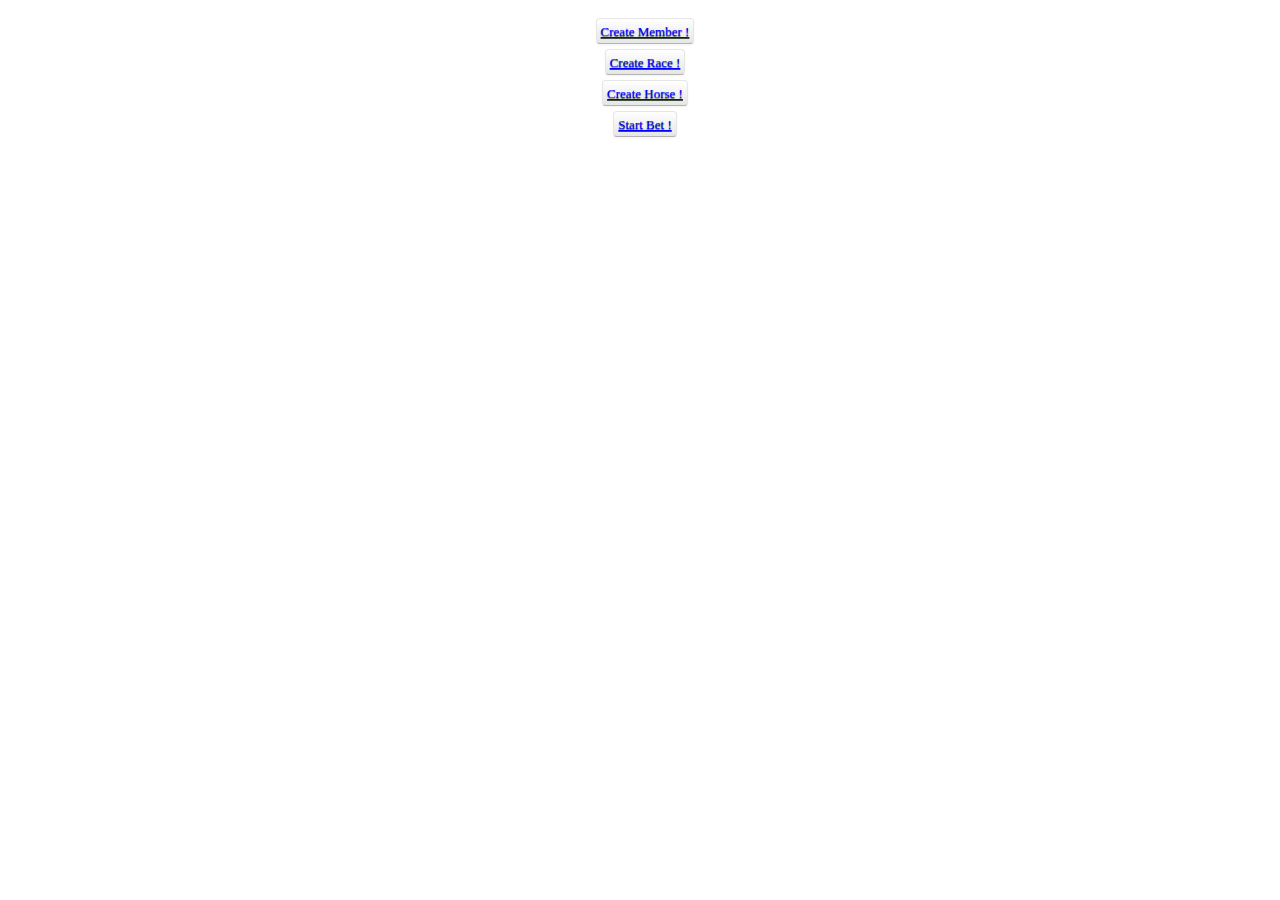
<file: html/index.html>
<!DOCTYPE html PUBLIC "-//W3C//DTD HTML 4.0//EN">
<head>
<title>
Home !
</title>
<link href="../css/style.css" rel="stylesheet" type="text/css">
</head>
<body>
<form action="#" method="post" id="entryForm">
<center>
<table>
</tr>
<a id="member" href="person.html" class="btn" style="margin-top:10px;color:blue;" >Create Member !</a><br>
</tr>
</tr>
<a id="race" href="race.html" class="btn" style="margin-top:10px;color:blue;" >Create Race !</a><br>
</tr>
</tr>
<a id="horse" href="horse.php" class="btn" style="margin-top:10px;color:blue;" >Create Horse !</a><br>
</tr>
<tr>
<a id="bet" href="../select.php" class="btn" style="margin-top:10px;color:blue;" >Start Bet !</a><br>
</tr>
</table>
</center>
</form>
</body>
</html>
</file>
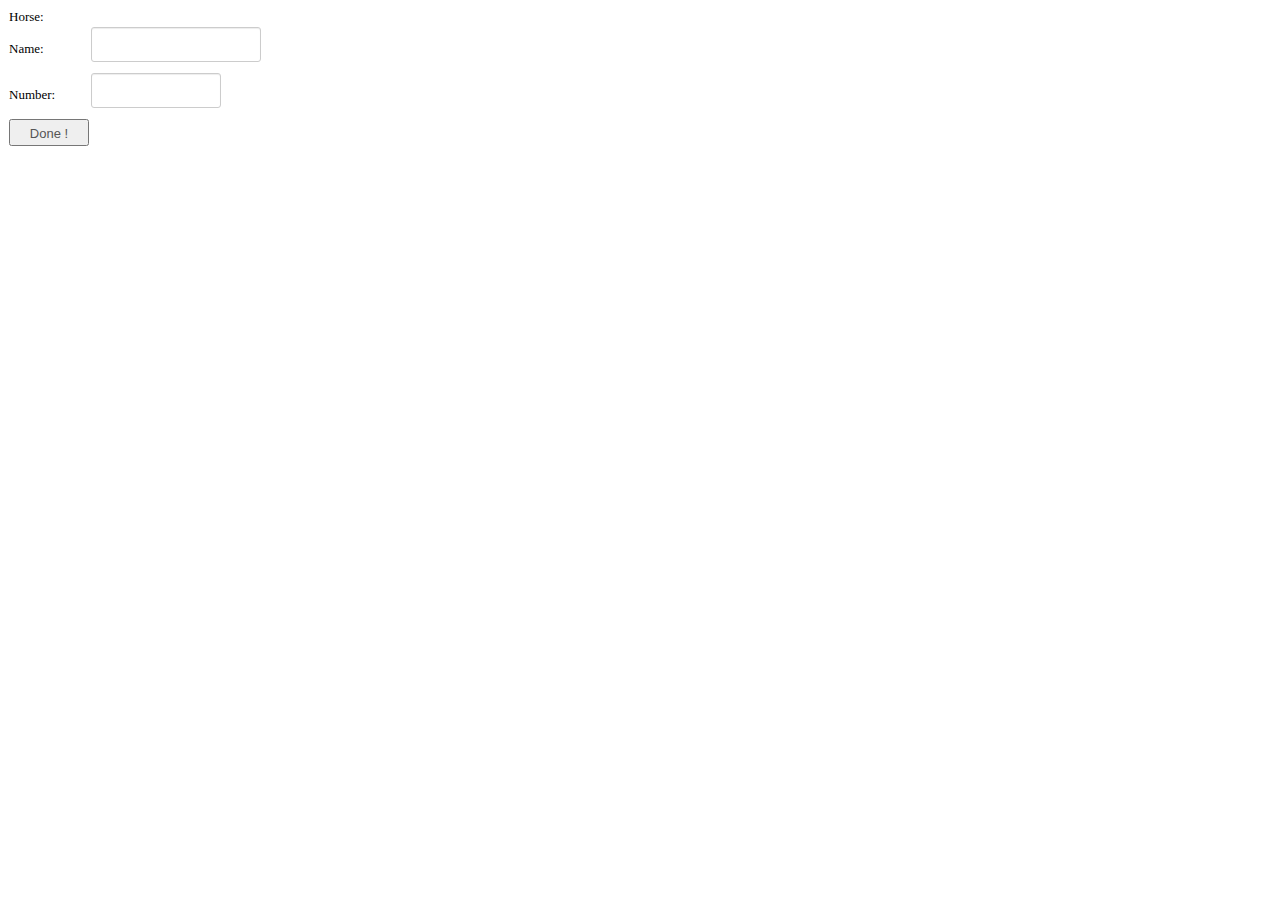
<file: horse.html>
<!DOCTYPE html PUBLIC "-//W3C//DTD HTML 4.0//EN">
<head>
<title>
Horse Entry
</title>
<link href="style.css" rel="stylesheet" type="text/css">
</head>
<body>
<form action="horse.php" method="post" id="entryForm">
<div id="container">
<table>
<tr>
<td>Horse:</td>
</tr>
<tr><td>Name:</td><td><input type="text" name="name"><td></tr>
<tr><td>Number:</td><td><input type="text" name="num"><td></tr>
<tr><td><input type="submit" id="btn" value="Done !"></td></tr>
</table>
</div>
</form>
</body>
</html>
</file>
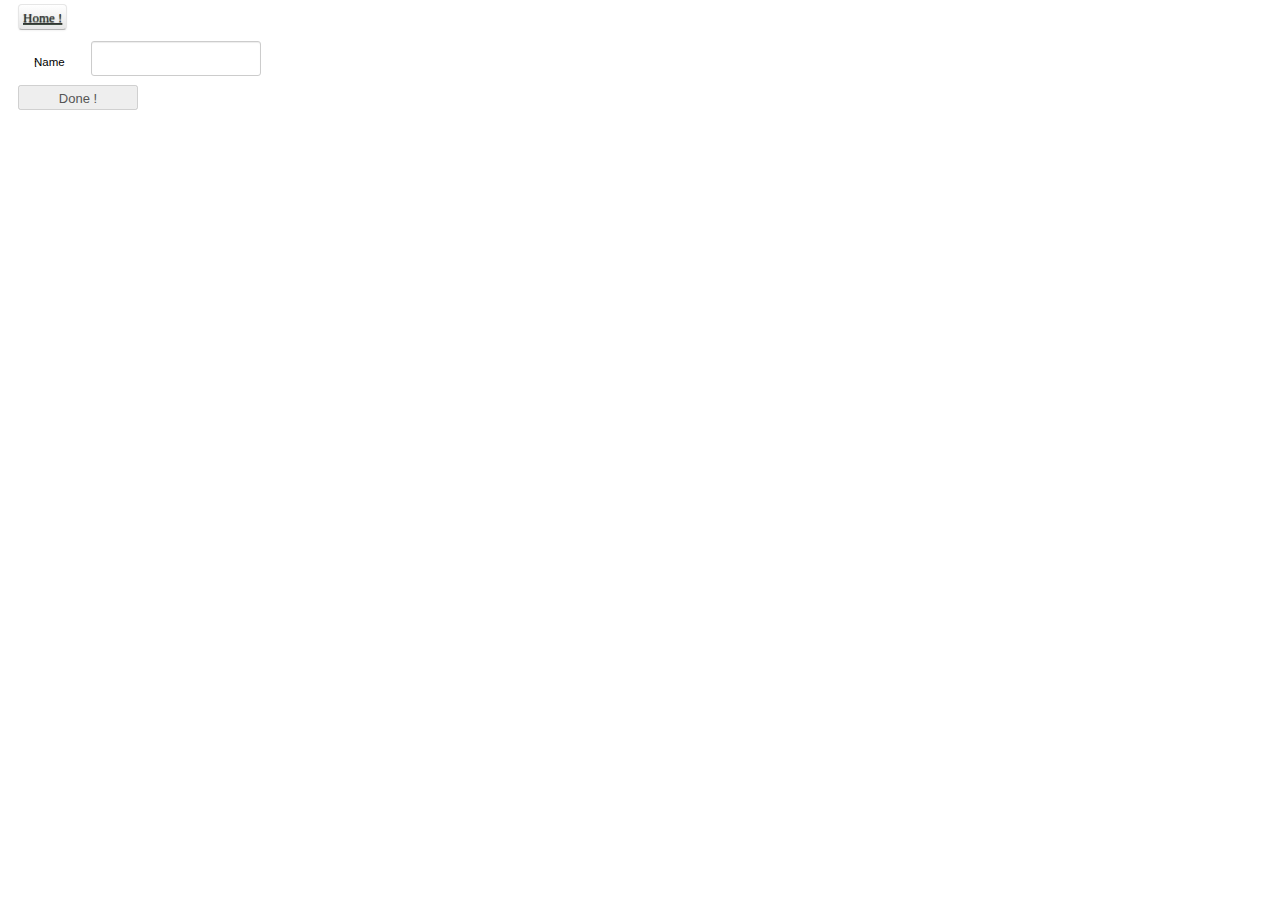
<file: html/person.html>
<!DOCTYPE html PUBLIC "-//W3C//DTD HTML 4.0//EN">
<head>
<title>
Person Entry
</title>
<link href="../css/style.css" rel="stylesheet" type="text/css">
<link href="../css/jquery-ui-1.8.23.custom.css" rel="stylesheet" type="text/css">
<script type="text/javascript" src="../js/jquery.js"></script>
<script type="text/javascript" src="../js/jquery-ui-1.8.23.custom.min.js"></script>
<script type="text/javascript">
$("#pname").live('keyup',function (e) {
	if (this.value.match(/^[0-9]*[0-9]*([0-9]*\.)*[a-zA-Z]+$/g)) {
        $("input[type=button]").removeAttr("disabled");
	}
	else
		$("input[type=button]").attr("disabled", "disabled");
});
function checkMe() {
	if($("#pname").val().match(/^[0-9]*[0-9]*([0-9]*\.)*[a-zA-Z]+$/g)) {
	var datastring="name="+$("#pname").val()+"&yes=1";
		$.post('../person.php',
		datastring
		, function (data) {
        if(data=="true"){
			$("#msg").html("<p style='color:red'>Successfully Created</p>").show().fadeOut(1000);
			$("#pname").val('');
		}
		});
	}
	else {
	$("#msg").html("<p style='color:red'>Name Cannot be Empty</p>").show().fadeOut();
	}
}
</script>
</head>
<body>
<form action="#Person_Entery" method="post" id="PersonentryForm">
<div id="msg" style="display:none" align="center"></div>
<a id="crosstd" href="index.html" class="btn">Home !</a><br><br>
<div id="container"><table>
<tr><td>Name : </td><td><input id="pname" type="text" name="name"></td></tr>
</table>
<tr><td><input type="button" id="btn" value="Done !" disabled="disabled" onclick="checkMe()"></tr>
</table>
</div>
</form>
</body>
</html>
</file>
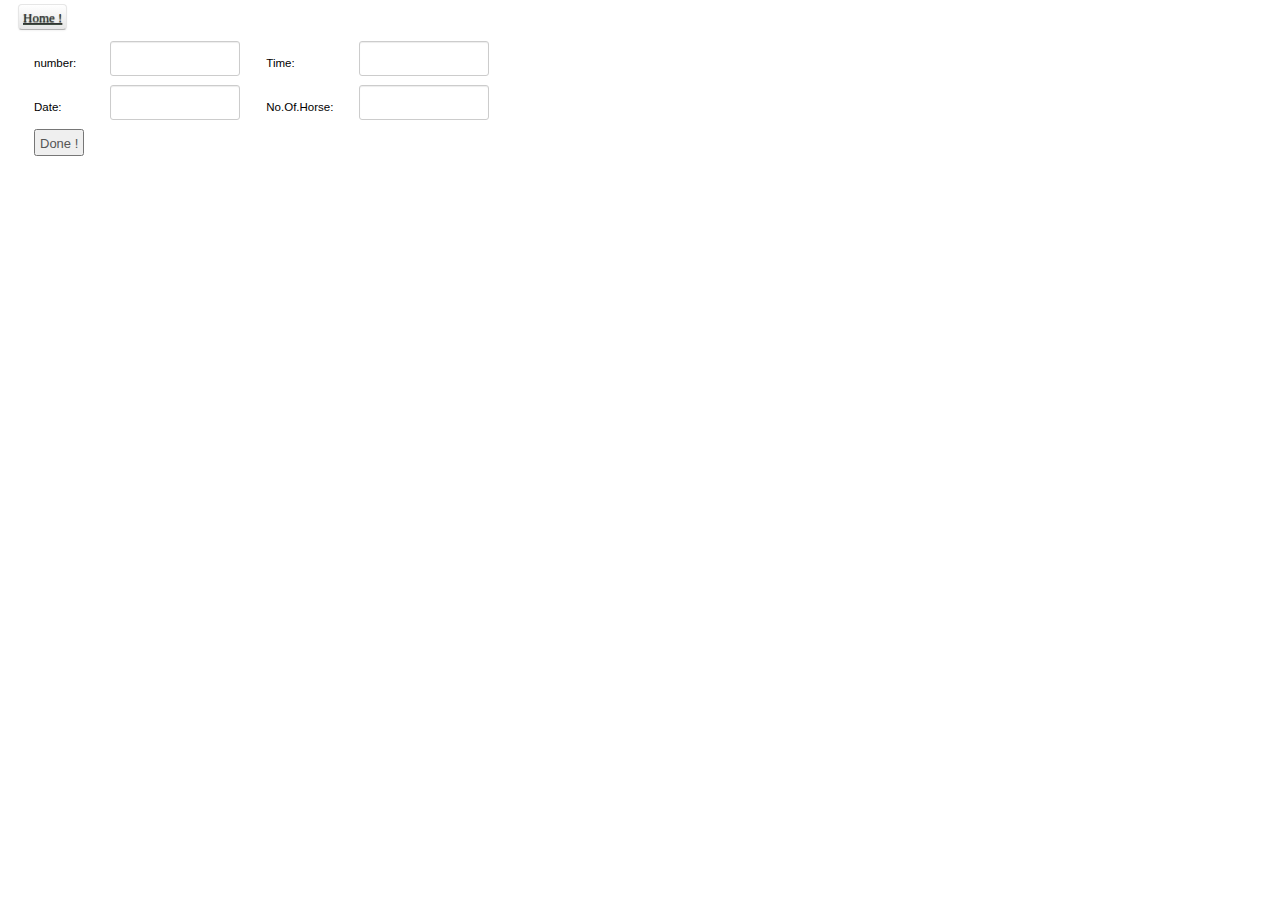
<file: html/race.html>
<!DOCTYPE html PUBLIC "-//W3C//DTD HTML 4.0//EN">
<head>
<title>
Race Entry
</title>
<link href="../css/style.css" rel="stylesheet" type="text/css">
<link href="../css/jquery-ui-1.8.23.custom.css" rel="stylesheet" type="text/css">
<script type="text/javascript" src="../js/jquery.js"></script>
<script type="text/javascript" src="../js/jquery-ui-1.8.23.custom.min.js"></script>
<script type="text/javascript" src="../js/jquery-ui-timepicker-addon.js"></script>
<script type="text/javascript">
$(document).ready(function(){
$( "#num,#time,#date,#nohorse" ).val('');
	$( "#date" ).datepicker({dateFormat: "dd.mm.yy",maxDate: "+1y",minDate: new Date()});
	$('#time').timepicker({});

	$("form").submit(function() {
		if(!$("#num").val().match(/^[0-9]+$/g)){
			$("#msg").html("<p style='color:red'>Check Race Number !</p>").show().fadeOut(1000);
			return false;
		}
		else if($("#time").val()=='00:00' || (!$("#time").val())) {
			$("#msg").html("<p style='color:red'>Check Time !</p>").show().fadeOut(1000);
			return false;
		}
		else if(!$("#date").val().match(/^[0-9.]+$/g)) {
			$("#msg").html("<p style='color:red'>Check Date !</p>").show().fadeOut(1000);
			return false;
		}
		else if(!$("#nohorse").val().match(/^[0-9]+$/g)) {
			$("#msg").html("<p style='color:red'>Check Horse count !</p>").show().fadeOut(1000);
			return false;
		}
		else {
		var race="rcno="+$("#num").val(),found=2;
		$.ajax({//retrievePerson triggers the function call in server side to retrieve the baiting person details
        url: '../horse.php',
        data:race,
        type: "POST",
        async: false,
        success: function (data) {
		if(data=="found"){
			$("#msg").html("<p style='color:red'>Race Number Exists !</p>").show().fadeOut(1000);
			found=1;
		}
		else if(data=="not found"){
			found=2;
		}
        }
		});
		if(found==2) {
		return true;
		}
		else {
		return false;
		}
		}
});
});
</script>
</head>
<body>
<form action="../race.php" method="post" id="entryForm">
<div id="msg" style="display:none" align="center"></div>
<a id="crosstd" href="index.html" class="btn">Home !</a><br><br>
<div id="container">
<table>
<tr><td>number: </td><td><input type="text" name="rnum" id="num"></td>
<td>Time: </td><td><input type="text" name="rtime" id="time" value="" readonly="readonly"></td></tr>
<tr><td>Date: </td><td><input type="text" name="rdate" id="date" value="" readonly="readonly"></td>
<td>No.Of.Horse: </td><td><input type="text" name="nohor" id="nohorse" value=""></td></tr>
<tr>
<td><input type="submit" value="Done !" style="width:auto;"></td></tr>
</table>
</div>
</form>
</body>
</html>
</file>
<file: css/style.css>
/* Let's get this party started */
::-webkit-scrollbar {
    width: 9px;
}
 
/* Track */
::-webkit-scrollbar-track {
    -webkit-box-shadow: inset 0 0 6px rgba(0,0,0,0.3); 
    -webkit-border-radius: 10px;
    border-radius: 10px;
}
 
/* Handle */
::-webkit-scrollbar-thumb {
    -webkit-border-radius: 10px;
    border-radius: 10px;
    background: rgb(192,192,192); 
    -webkit-box-shadow: inset 0 0 6px rgba(0,0,0,0.5); 
}

::-webkit-scrollbar-thumb:window-inactive {
	background: rgba(255,0,0,0.4);
}

.page-header {
  padding-bottom: 17px;
  margin: 18px 0;
  border-bottom: 1px solid #eeeeee;
}

.page-header h1 {
  line-height: 1;
}
#header,{
  display: block;
}
#header {
  padding: 9px 15px;
  border-bottom: 1px solid #eee;
}

#header .close {
  margin-top: 2px;
}
#header {
  display: block;
  padding: 3px 15px;
  font-size: 11px;
  font-weight: bold;
  line-height: 18px;
  color: #999999;
  text-shadow: 0 1px 0 rgba(255, 255, 255, 0.5);
  text-transform: uppercase;
}

#header {
  margin-top: 9px;
}
body {
font-size: 13px;	
	}

h1 {
  font-size: 30px;
  line-height: 36px;
}

h1 small {
  font-size: 18px;
}
h1,
h4{
  margin: 0;
  font-family: inherit;
  font-weight: bold;
  color: inherit;
  text-rendering: optimizelegibility;
}

h1 small,
h4 small{
  font-weight: normal;
  color: #999999;
}
#raceid{
		font-size: 13px;
		font-family: "Helvetica Neue", Helvetica, Arial, sans-serif;
		margin:0px auto;
		line-height: 4px;
		background-color:#006633;
		right:10px;
}
#bookedmember{
		font-size: 18px;
		font-family: "Helvetica Neue", Helvetica, Arial, sans-serif;
		margin:0px auto;
		background-color:#006633;
		right:10px;
}
#bookeddetails{
		width: 250px;
		height: 65px;
		font-family: "Helvetica Neue", Helvetica, Arial, sans-serif;
		margin-top:1px;
		color: #585858 ;
		float:left;
		background-color:#F5DEB3 ;
		margin-left:40px;
		
}
#bookeddetails:hover {
  border-color: rgba(82, 168, 236, 0.8) ;
  outline: 0;
  outline: thin dotted \9;
  -webkit-box-shadow: inset 0 1px 1px rgba(0, 0, 0, 0.075), 0 0 8px #00FF00;
     -moz-box-shadow: inset 0 1px 1px rgba(0, 0, 0, 0.075), 0 0 8px #00FF00;
          box-shadow: inset 0 1px 1px rgba(0, 0, 0, 0.075), 0 0 8px #00FF00;
}

#page,
#container {
		width: auto;
		font-size: 16px;
		height: auto;
		font-family: "Helvetica Neue", Helvetica, Arial, sans-serif;
		margin:0px auto;
		float:left;
		margin-top:0px;
		margin-left:10px;
}

.customer:hover,
.customer1:hover {
  border-color: rgba(82, 168, 236, 0.8);
  outline: 0;
  outline: thin dotted \9;
  -webkit-box-shadow: inset 0 1px 1px #00FFFF, 0 0 8px #00FFFF;
     -moz-box-shadow: inset 0 1px 1px #00FFFF, 0 0 8px #00FFFF;
          box-shadow: inset 0 1px 1px #00FFFF, 0 0 8px #00FFFF;
}
.thumbnail:hover,
.thumbnail1:hover{
  border-color: rgba(82, 168, 236, 0.8);
  outline: 0;
  outline: thin dotted \9;
  -webkit-box-shadow: inset 0 1px 1px rgba(0, 0, 0, 0.075), 0 0 8px rgba(82, 168, 236, 0.6);
     -moz-box-shadow: inset 0 1px 1px rgba(0, 0, 0, 0.075), 0 0 8px rgba(82, 168, 236, 0.6);
          box-shadow: inset 0 1px 1px rgba(0, 0, 0, 0.075), 0 0 8px rgba(82, 168, 236, 0.6);
}

.text_line
{
clear:both;
}

.row-fluid .thumbnails {
  margin-left: 0;
}

.rid {
		font-size: 12px;
		width:210px;
		font-family: "Helvetica Neue", Helvetica, Arial, sans-serif;
		background-color:#F5DEB3 ;
}

.customer {
		overflow: auto;
		font-size: 14px;
		width:200px;
		height:105px;
		font-family: "Helvetica Neue", Helvetica, Arial, sans-serif;
		margin:0px auto;
		background-color:#FFEFD5;
		margin-top:5px;
		margin-bottom:-2px;
		margin-left:1px;
		margin-right:5px;
}

.customer1 {
		overflow: auto;
		font-size: 14px;
		width:200px;
		height:105px;
		font-family: "Helvetica Neue", Helvetica, Arial, sans-serif;
		margin:0px auto;
		background-color:#F5DEB3;
		margin-top:-5px;
		margin-bottom:-2px;
		margin-left:1px;
		margin-right:5px;
}
.thumbnail {
	margin-top:8px;
	margin-bottom:0px;
	font-size: 12px;
	width:205px;
	height:270px;
}

.thumbnail1{
	margin-top:8px;
	margin-bottom:10px;
	font-size:10px;
	width:190px;
	height:90px;
}
table.addhor td{
padding:0px 0px 0px 5px
}
input.clickmedone{
margin-top:40px;
}
table.thumbnail1 td{
padding:4px 4px 8px 5px;
width:auto;
}
table.thumbnail1{
background-color:#AFEEEE;
padding:4px 4px 8px 5px;
width:130px;
height:110px;
}
.thumbnail,
.thumbnail1 {
		font-family: "Helvetica Neue", Helvetica, Arial, sans-serif;
		float:left;
		background-color:rgb(232,232,232);
		margin-left:6.5px;
  display: block;
  padding: 4px;
  line-height: 1;
  border: 1px solid #ddd;
  -webkit-border-radius: 4px;
     -moz-border-radius: 4px;
          border-radius: 4px;
  -webkit-box-shadow: 0 1px 1px rgba(0, 0, 0, 0.075);
     -moz-box-shadow: 0 1px 1px rgba(0, 0, 0, 0.075);
          box-shadow: 0 1px 1px rgba(0, 0, 0, 0.075);
}

a.thumbnail:hover {
  border-color: #0088cc;
  -webkit-box-shadow: 0 1px 4px rgba(0, 105, 214, 0.25);
     -moz-box-shadow: 0 1px 4px rgba(0, 105, 214, 0.25);
          box-shadow: 0 1px 4px rgba(0, 105, 214, 0.25);
}


.thumbnail .caption, {
  padding: 9px;
}
span.cprao{
	color:#0000CD;
}
span.mobin{
  padding: 1px;
  width:60px;
  font-size:11px;
  margin-left:-2px;
  line-height: 14px;
  text-align: left;
  vertical-align: top;
  border-top: 1px solid #dddddd;
  background-color: #FFFAF0	;
}
span.mobin:hover {
  background-color: #00FF00;
  -webkit-box-shadow: 0 1px 4px #00FF00;
     -moz-box-shadow: 0 1px 4px #00FF00;
          box-shadow: 0 1px 4px #00FF00;
}
div.total{
  padding: 0px 3px 0px 0px;
  width:auto;
  margin-left:8px;
  margin-top:-15px;
  line-height: 12px;
}
table tr:hover{
  background-color: #F5FFFA;
}

input,
textarea {
  margin: 0;
  font-size: 100%;
  vertical-align: middle;
}

input {
  *overflow: visible;
  line-height: normal;
}

input::-moz-focus-inner {
  padding: 0;
  border: 0;
}

input[type="submit"] {
  cursor: pointer;
  -webkit-appearance: button;
}

textarea {
  overflow: auto;
  vertical-align: top;
}

.input-block-level {
  display: block;
  width: 100%;
  min-height: 28px;
  -webkit-box-sizing: border-box;
     -moz-box-sizing: border-box;
      -ms-box-sizing: border-box;
          box-sizing: border-box;
}

input,
textarea {
  font-size: 13px;
  font-weight: normal;
  line-height: 18px;
}

input,
textarea {
  font-family: "Helvetica Neue", Helvetica, Arial, sans-serif;
}

input[name="name"],
.uneditable-input {
  display: inline-block;
  height: 25px;
  padding: 4px;
  margin-bottom: 9px;
  font-size: 13px;
  line-height: 18px;
  color: #555555;
  width: 160px;
}

input[type="submit"],
.uneditable-input {
  display: inline-block;
  height: 27px;
  padding: 4px;
  margin-bottom: 9px;
  font-size: 13px;
  line-height: 18px;
  color: #555555;
  width: 80px;
}

input,
.uneditable-input {
  display: inline-block;
  height: 25px;
  padding: 4px;
  margin-bottom: 9px;
  font-size: 13px;
  line-height: 18px;
  color: #555555;
  width: 120px;
}

textarea {
  width: 180px;
  height: auto;
}

textarea,
input[type="text"],
input[type="date"],
.uneditable-input {
  background-color: #ffffff;
  border: 1px solid #cccccc;
  -webkit-border-radius: 3px;
          border-radius: 3px;
  -webkit-box-shadow: inset 0 1px 1px rgba(0, 0, 0, 0.075);
          box-shadow: inset 0 1px 1px rgba(0, 0, 0, 0.075);
  -webkit-transition: border linear 0.2s, box-shadow linear 0.2s;
  transition: border linear 0.2s, box-shadow linear 0.2s;
}

textarea:focus,
input[type="text"]:focus,
input[type="date"]:focus,
.uneditable-input:focus {
  border-color: rgba(82, 168, 236, 0.8);
  outline: 0;
  outline: thin dotted \9;
  -webkit-box-shadow: inset 0 1px 1px rgba(0, 0, 0, 0.075), 0 0 8px rgba(82, 168, 236, 0.8);
     -moz-box-shadow: inset 0 1px 1px rgba(0, 0, 0, 0.075), 0 0 8px rgba(82, 168, 236, 0.8);
          box-shadow: inset 0 1px 1px rgba(0, 0, 0, 0.075), 0 0 8px rgba(82, 168, 236, 0.8);
}

.uneditable-textarea {
  width: auto;
  height: auto;
}

tr.oddsamtname,
tr.oddsamtname1{
	display:none;
	padding: 10px 3px 0px 10px;
	font-size:11.5px;
	line-height: 1px;
	width:30px;
border-color: rgba(82, 168, 236, 0.8);
  outline: 0;
  outline: thin dotted \9;
  -webkit-box-shadow: inset 0 1px 1px rgba(0, 0, 0, 0.075), 0 0 8px rgba(82, 168, 236, 0.8);
     -moz-box-shadow: inset 0 1px 1px rgba(0, 0, 0, 0.075), 0 0 8px rgba(82, 168, 236, 0.8);
          box-shadow: inset 0 1px 1px rgba(0, 0, 0, 0.075), 0 0 8px rgba(82, 168, 236, 0.8);
}
input.baitmob1,
input.baitmob2,
input.baitmob3,
input.baitmob11,
input.baitmob22,
input.baitmob33 {
	padding: 0px 3px 0px 0px;
	font-size:11.5px;
	margin-bottom:4px;
	margin-left:4px;
	margin-top:5px;
	height:15px;
}
input.baitmob1:hover ,
input.baitmob2:hover ,
input.baitmob3:hover,
input.baitmob11:hover ,
input.baitmob22:hover ,
input.baitmob33:hover {
	padding:0px 3px 7px 0px;
	font-size:13px;
border-color: rgba(82, 168, 236, 0.8);
  outline: 0;
  outline: thin dotted \9;
  -webkit-box-shadow: inset 0 1px 1px rgba(0, 0, 0, 0.075), 0 0 8px rgba(82, 168, 236, 0.8);
     -moz-box-shadow: inset 0 1px 1px rgba(0, 0, 0, 0.075), 0 0 8px rgba(82, 168, 236, 0.8);
          box-shadow: inset 0 1px 1px rgba(0, 0, 0, 0.075), 0 0 8px rgba(82, 168, 236, 0.8);
}
tr.oddsamtname:hover,
tr.oddsamtname1:hover{
  background-color: #E8E8E8;
}
.baitmob1,
.baitmob11,
.mobodds,
.mobodds1{
	width:25px;
}
.baitmob2,
.baitmob22,
.mobbait,
.mobbait1 {
	width:30px;
}
.baitmob3,
.baitmob33,
.mobmid,
.mobmid1{
	width:40px;
}

table {
  max-width: 100%;
  background-color: transparent;
  border-collapse: collapse;
  border-spacing: 0;
  table-layout: fixed;
}

table td {
  padding: 0px 10px 0px 16px;
  font-size:11.5px;
  width:30px;
  text-align:left;
  line-height: 1px;
  height:15px;
}

.btn,
.btn1 {
  display: inline-block;
  *display: inline;
  padding: 4px 4px 2px 4px;
  margin-bottom:-5px;
  margin-left:10px;
  margin-top:-5px;
  font-size: 13px;
  line-height: 18px;
  *line-height: 20px;
  color: #333333;
  text-align: center;
  text-shadow: 0 1px 1px rgba(6, 26, 9, 0.75);
  vertical-align: middle;
  cursor: pointer;
  background-color: #f5f5f5;
  *background-color: #e6e6e6;
  background-image: -webkit-linear-gradient(top, #ffffff, #e6e6e6);
  background-image: -o-linear-gradient(top, #ffffff, #e6e6e6);
  background-image: linear-gradient(top, #ffffff, #e6e6e6);
  background-image: -moz-linear-gradient(top, #ffffff, #e6e6e6);
  background-repeat: repeat-x;
  border: 1px solid #cccccc;
  *border: 0;
  border-color: #e6e6e6 #e6e6e6 #bfbfbf;
  border-bottom-color: #b3b3b3;
  -webkit-border-radius: 4px;
          border-radius: 4px;
  -webkit-box-shadow: inset 0 1px 0 rgba(255, 255, 255, 0.2), 0 1px 2px rgba(0, 0, 0, 0.05);
          box-shadow: inset 0 1px 0 rgba(255, 255, 255, 0.2), 0 1px 2px rgba(0, 0, 0, 0.05);
}

.btn:hover,
.btn1:hover {
  color: #333333;
  text-decoration: blink;
  background-color: #F8F8F8 ;
  *background-color: #d9d9d9;
  /* Buttons in IE7 don't get borders, so darken on hover */

  background-position: 0 -15px;
  -webkit-transition: background-position 0.1s linear;
     -moz-transition: background-position 0.1s linear;
      -ms-transition: background-position 0.1s linear;
       -o-transition: background-position 0.1s linear;
          transition: background-position 0.1s linear;
}

table.thumbnail1 tr:hover{
  background-color: #AFEEEE;
}
</file>
<file: style.css>
/* Let's get this party started */
::-webkit-scrollbar {
    width: 9px;
}
 
/* Track */
::-webkit-scrollbar-track {
    -webkit-box-shadow: inset 0 0 6px rgba(0,0,0,0.3); 
    -webkit-border-radius: 10px;
    border-radius: 10px;
}
 
/* Handle */
::-webkit-scrollbar-thumb {
    -webkit-border-radius: 10px;
    border-radius: 10px;
    background: rgb(192,192,192); 
    -webkit-box-shadow: inset 0 0 6px rgba(0,0,0,0.5); 
}

::-webkit-scrollbar-thumb:window-inactive {
	background: rgba(255,0,0,0.4); 
}

body {
font-size: 13px;	
	}

h1 {
  font-size: 30px;
  line-height: 36px;
}

h1 small {
  font-size: 18px;
}
h1,
h4{
  margin: 0;
  font-family: inherit;
  font-weight: bold;
  color: inherit;
  text-rendering: optimizelegibility;
}

h1 small,
h4 small{
  font-weight: normal;
  color: #999999;
}

.customer {
		font-size: 17px;
		width:270px;
		height:135px;
		font-family: "Helvetica Neue", Helvetica, Arial, sans-serif;
		margin:0px auto;
		background-color:rgb(232,232,232);
		margin-top:-18px;
		margin-bottom:5px;
		margin-left:10px;
		
}

#page {
		width: auto;
		font-size: 16px;
		height: auto;
		font-family: "Helvetica Neue", Helvetica, Arial, sans-serif;
		margin:0px auto;
		float:left;
		margin-top:20px;
		margin-left:40px;
}

.customer:hover {
  border-color: rgba(82, 168, 236, 0.8);
  outline: 0;
  outline: thin dotted \9;
  -webkit-box-shadow: inset 0 1px 1px rgba(0, 0, 0, 0.075), 0 0 8px rgba(82, 168, 236, 0.6);
     -moz-box-shadow: inset 0 1px 1px rgba(0, 0, 0, 0.075), 0 0 8px rgba(82, 168, 236, 0.6);
          box-shadow: inset 0 1px 1px rgba(0, 0, 0, 0.075), 0 0 8px rgba(82, 168, 236, 0.6);
}
.thumbnail:hover {
  border-color: rgba(82, 168, 236, 0.8);
  outline: 0;
  outline: thin dotted \9;
  -webkit-box-shadow: inset 0 1px 1px rgba(0, 0, 0, 0.075), 0 0 8px rgba(82, 168, 236, 0.6);
     -moz-box-shadow: inset 0 1px 1px rgba(0, 0, 0, 0.075), 0 0 8px rgba(82, 168, 236, 0.6);
          box-shadow: inset 0 1px 1px rgba(0, 0, 0, 0.075), 0 0 8px rgba(82, 168, 236, 0.6);
}
.mob:hover{
  border-color: rgba(82, 168, 236, 0.8);
  outline: 0;
  outline: thin dotted \9;
  -webkit-box-shadow: inset 0 1px 1px rgba(0, 0, 0, 0.075), 0 0 8px rgba(82, 168, 236, 0.6);
     -moz-box-shadow: inset 0 1px 1px rgba(0, 0, 0, 0.075), 0 0 8px rgba(82, 168, 236, 0.6);
          box-shadow: inset 0 1px 1px rgba(0, 0, 0, 0.075), 0 0 8px rgba(82, 168, 236, 0.6);
}
.total:hover{
  border-color: rgba(82, 168, 236, 0.8);
  outline: 0;
  outline: thin dotted \9;
  -webkit-box-shadow: inset 0 1px 1px rgba(0, 0, 0, 0.075), 0 0 8px rgba(82, 168, 236, 0.6);
     -moz-box-shadow: inset 0 1px 1px rgba(0, 0, 0, 0.075), 0 0 8px rgba(82, 168, 236, 0.6);
          box-shadow: inset 0 1px 1px rgba(0, 0, 0, 0.075), 0 0 8px rgba(82, 168, 236, 0.6);
}

.text_line
{
clear:both;
}

.customer {
    overflow: auto;
}​

.row-fluid .thumbnails {
  margin-left: 0;
}


.thumbnail {
	font-size: 16px;
	width:290px;
		height:250px;
		font-family: "Helvetica Neue", Helvetica, Arial, sans-serif;
		margin:0px auto;
		float:left;
		background-color:rgb(232,232,232);
		margin-top:10px;
		margin-bottom: 10px;
		margin-left:15px;
  display: block;
  padding: 4px;
  line-height: 1;
  border: 1px solid #ddd;
  -webkit-border-radius: 4px;
     -moz-border-radius: 4px;
          border-radius: 4px;
  -webkit-box-shadow: 0 1px 1px rgba(0, 0, 0, 0.075);
     -moz-box-shadow: 0 1px 1px rgba(0, 0, 0, 0.075);
          box-shadow: 0 1px 1px rgba(0, 0, 0, 0.075);
}

a.thumbnail:hover {
  border-color: #0088cc;
  -webkit-box-shadow: 0 1px 4px rgba(0, 105, 214, 0.25);
     -moz-box-shadow: 0 1px 4px rgba(0, 105, 214, 0.25);
          box-shadow: 0 1px 4px rgba(0, 105, 214, 0.25);
}

.thumbnail > img {
  display: block;
  max-width: 100%;
  margin-right: auto;
  margin-left: auto;
}

.thumbnail .caption {
  padding: 9px;
}

input,
textarea {
  margin: 0;
  font-size: 100%;
  vertical-align: middle;
}

input {
  *overflow: visible;
  line-height: normal;
}

input::-moz-focus-inner {
  padding: 0;
  border: 0;
}

input[type="submit"] {
  cursor: pointer;
  -webkit-appearance: button;
}

textarea {
  overflow: auto;
  vertical-align: top;
}

.input-block-level {
  display: block;
  width: 100%;
  min-height: 28px;
  -webkit-box-sizing: border-box;
     -moz-box-sizing: border-box;
      -ms-box-sizing: border-box;
          box-sizing: border-box;
}

input,
textarea {
  font-size: 13px;
  font-weight: normal;
  line-height: 18px;
}

input,
textarea {
  font-family: "Helvetica Neue", Helvetica, Arial, sans-serif;
}

input[name="name"],
.uneditable-input {
  display: inline-block;
  height: 25px;
  padding: 4px;
  margin-bottom: 9px;
  font-size: 13px;
  line-height: 18px;
  color: #555555;
  width: 160px;
}

input[type="submit"],
.uneditable-input {
  display: inline-block;
  height: 27px;
  padding: 4px;
  margin-bottom: 9px;
  font-size: 13px;
  line-height: 18px;
  color: #555555;
  width: 80px;
}

input,
.uneditable-input {
  display: inline-block;
  height: 25px;
  padding: 4px;
  margin-bottom: 9px;
  font-size: 13px;
  line-height: 18px;
  color: #555555;
  width: 120px;
}

textarea {
  width: 180px;
  height: auto;
}

textarea,
input[type="text"],
input[type="date"],
.uneditable-input {
  background-color: #ffffff;
  border: 1px solid #cccccc;
  -webkit-border-radius: 3px;
          border-radius: 3px;
  -webkit-box-shadow: inset 0 1px 1px rgba(0, 0, 0, 0.075);
          box-shadow: inset 0 1px 1px rgba(0, 0, 0, 0.075);
  -webkit-transition: border linear 0.2s, box-shadow linear 0.2s;
  transition: border linear 0.2s, box-shadow linear 0.2s;
}

textarea:focus,
input[type="text"]:focus,
input[type="date"]:focus,
.uneditable-input:focus {
  border-color: rgba(82, 168, 236, 0.8);
  outline: 0;
  outline: thin dotted \9;
  -webkit-box-shadow: inset 0 1px 1px rgba(0, 0, 0, 0.075), 0 0 8px rgba(82, 168, 236, 0.6);
     -moz-box-shadow: inset 0 1px 1px rgba(0, 0, 0, 0.075), 0 0 8px rgba(82, 168, 236, 0.6);
          box-shadow: inset 0 1px 1px rgba(0, 0, 0, 0.075), 0 0 8px rgba(82, 168, 236, 0.6);
}

.uneditable-textarea {
  width: auto;
  height: auto;
}

table {
  max-width: 100%;
  background-color: transparent;
  border-collapse: collapse;
  border-spacing: 0;
}

.table td {
  padding: 8px;
  line-height: 20px;
  text-align: left;
  vertical-align: top;
  border-top: 1px solid #dddddd;
}

.table tbody tr:hover td,
.table tbody tr:hover th {
  background-color: #f5f5f5;
}

.btn,
.btn1 {
  display: inline-block;
  *display: inline;
  padding: 4px 10px 4px;
  margin-bottom: 0;
  *margin-left: .3em;
  font-size: 13px;
  line-height: 18px;
  *line-height: 20px;
  color: #333333;
  text-align: center;
  text-shadow: 0 1px 1px rgba(255, 255, 255, 0.75);
  vertical-align: middle;
  cursor: pointer;
  background-color: #f5f5f5;
  *background-color: #e6e6e6;
  background-image: -webkit-linear-gradient(top, #ffffff, #e6e6e6);
  background-image: -o-linear-gradient(top, #ffffff, #e6e6e6);
  background-image: linear-gradient(top, #ffffff, #e6e6e6);
  background-image: -moz-linear-gradient(top, #ffffff, #e6e6e6);
  background-repeat: repeat-x;
  border: 1px solid #cccccc;
  *border: 0;
  border-color: #e6e6e6 #e6e6e6 #bfbfbf;
  border-bottom-color: #b3b3b3;
  -webkit-border-radius: 4px;
          border-radius: 4px;
  -webkit-box-shadow: inset 0 1px 0 rgba(255, 255, 255, 0.2), 0 1px 2px rgba(0, 0, 0, 0.05);
          box-shadow: inset 0 1px 0 rgba(255, 255, 255, 0.2), 0 1px 2px rgba(0, 0, 0, 0.05);
}

.btn:hover,
.btn1:hover {
  color: #333333;
  text-decoration: blink;
  background-color: #F8F8F8 ;
  *background-color: #d9d9d9;
  /* Buttons in IE7 don't get borders, so darken on hover */

  background-position: 0 -15px;
  -webkit-transition: background-position 0.1s linear;
     -moz-transition: background-position 0.1s linear;
      -ms-transition: background-position 0.1s linear;
       -o-transition: background-position 0.1s linear;
          transition: background-position 0.1s linear;
}
</file>
